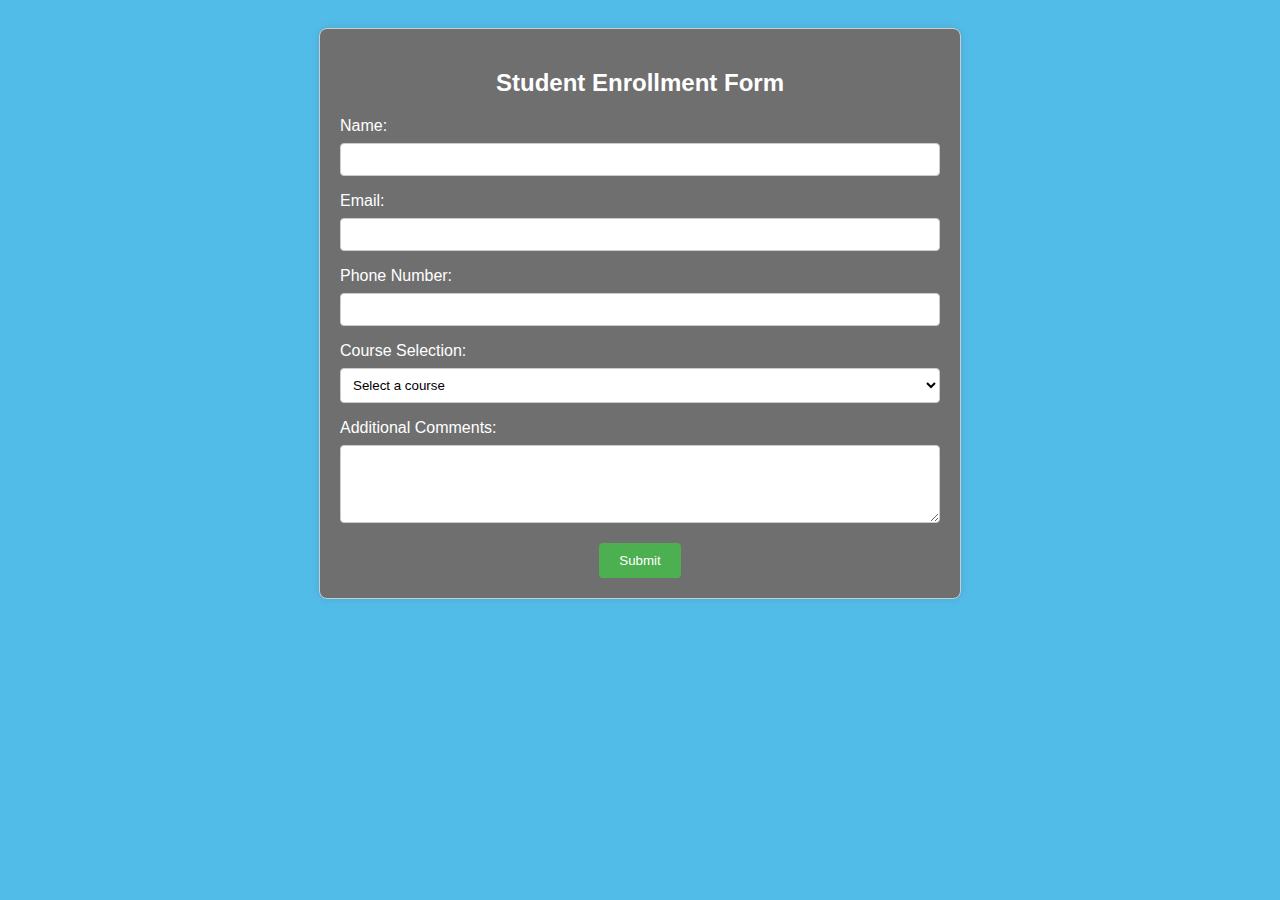
<file: MadaparthiTarakaram/student form/index.html>
<!DOCTYPE html>
<html lang="en">
<head>
    <meta charset="UTF-8">
    <meta name="viewport" content="width=device-width, initial-scale=1.0">
    <title>Student Enrollment Form</title>
    <style>
        body {
            background-color: #52bce9;
            font-family: Arial, sans-serif;
            text-align: center;
            padding: 20px;
        }
        
        .form-container {
            background-color: #6f6f6f;
            padding: 20px;
            border-radius: 8px;
            border: 1px solid #ccc;
            box-shadow: 0 0 10px rgba(0, 0, 0, 0.1);
            max-width: 600px;
            margin: auto;
        }
        
        .form-container label {
            display: block;
            margin-bottom: 8px;
            text-align: left;
            color: #fff; /* White text color for labels */
        }

        .form-container input[type=text],
        .form-container input[type=email],
        .form-container input[type=tel],
        .form-container textarea,
        .form-container select {
            width: 100%;
            padding: 8px;
            margin-bottom: 16px;
            border: 1px solid #ccc;
            border-radius: 4px;
            box-sizing: border-box;
            background-color: #fff; /* White background for inputs */
        }

        .form-container input[type=submit] {
            background-color: #4CAF50;
            color: white;
            padding: 10px 20px;
            border: none;
            border-radius: 4px;
            cursor: pointer;
        }

        .form-container input[type=submit]:hover {
            background-color: #45a049;
        }
        
        .error {
            color: red;
        }
    </style>
</head>
<body>
    <div class="form-container">
        <h2 style="color: #fff;">Student Enrollment Form</h2>
        <form id="enrollmentForm" onsubmit="return validateForm()">
            <label for="name">Name:</label>
            <input type="text" id="name" name="name" required><br>

            <label for="email">Email:</label>
            <input type="email" id="email" name="email" required><br>

            <label for="phone">Phone Number:</label>
            <input type="tel" id="phone" name="phone" pattern="[0-9]{10}" required><br>

            <label for="course">Course Selection:</label>
            <select id="course" name="course" required>
                <option value="">Select a course</option>
                <option value="app-development">App Development</option>
                <option value="web-development">Web Development</option>
                <option value="java-programming">Java Programming</option>
                <option value="ux-design">UX Design</option>
            </select><br>

            <label for="comments">Additional Comments:</label>
            <textarea id="comments" name="comments" rows="4"></textarea><br>

            <input type="submit" value="Submit">
        </form>
    </div>

    <script>
        function validateForm() {
            let name = document.getElementById('name').value;
            let email = document.getElementById('email').value;
            let phone = document.getElementById('phone').value;
            let course = document.getElementById('course').value;

            // Simple email validation
            let emailRegex = /^[^\s@]+@[^\s@]+\.[^\s@]+$/;
            if (!emailRegex.test(email)) {
                alert('Please enter a valid email address');
                return false;
            }

            // Simple phone number validation (10 digits)
            let phoneRegex = /^\d{10}$/;
            if (!phoneRegex.test(phone)) {
                alert('Please enter a 10-digit phone number');
                return false;
            }

            // If all validations pass, the form can be submitted
            return true;
        }
    </script>
</body>
</html>
</file>
